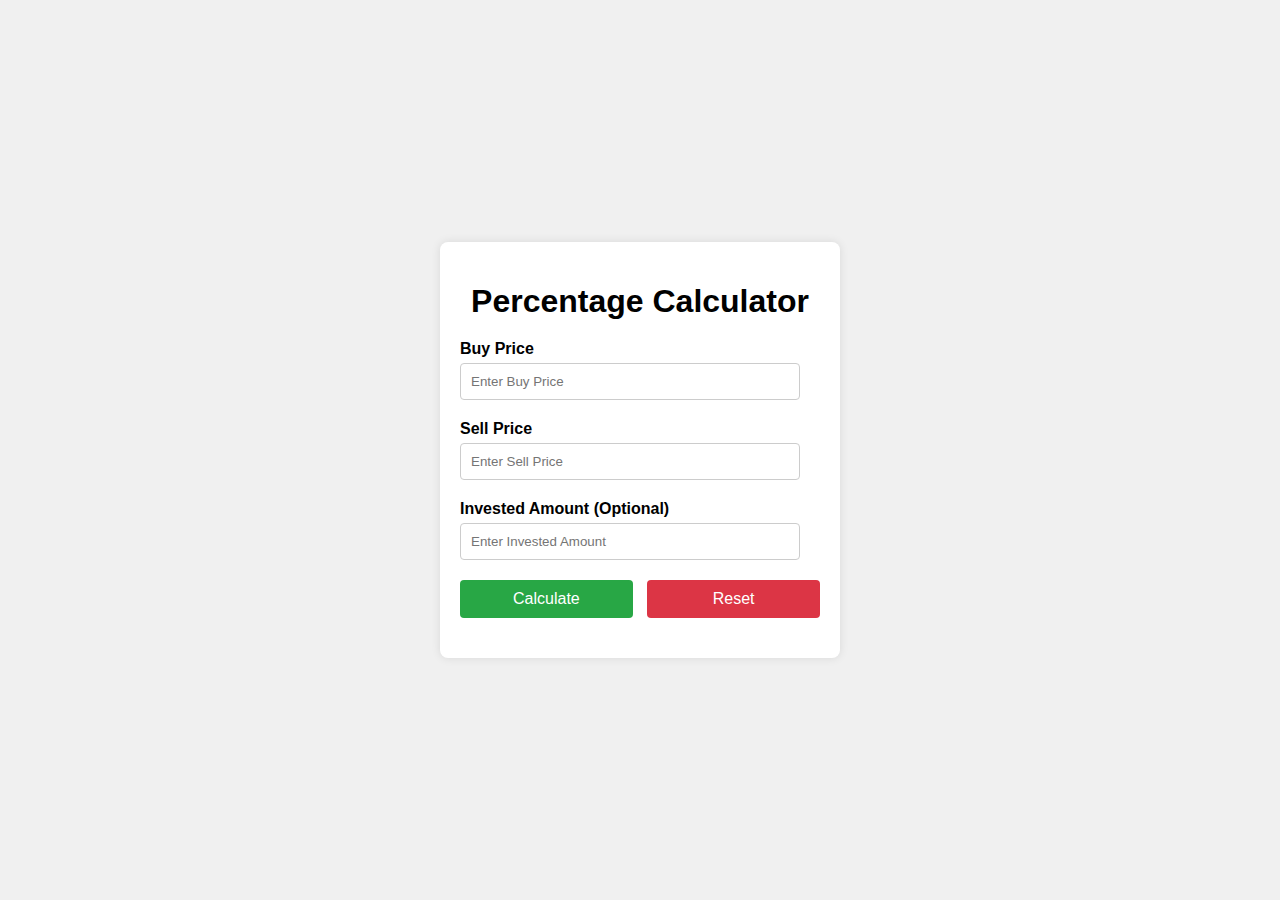
<file: index.html>
<!DOCTYPE html>
<html lang="en">

<head>
    <meta charset="UTF-8">
    <meta name="viewport" content="width=device-width, initial-scale=1.0">
    <title>Percentage Calculator</title>
    <link rel="stylesheet" href="styles.css">
    <meta name="google-adsense-account" content="ca-pub-3995696740758611">

    <link rel="apple-touch-icon" sizes="180x180" href="/apple-touch-icon.png">
    <link rel="icon" type="image/png" sizes="32x32" href="/favicon-32x32.png">
    <link rel="icon" type="image/png" sizes="16x16" href="/favicon-16x16.png">
    <link rel="manifest" href="/site.webmanifest">

    <!-- Google tag (gtag.js) -->
    <script async src="https://www.googletagmanager.com/gtag/js?id=G-607XSLJEGZ"></script>
    <script>
        window.dataLayer = window.dataLayer || [];
        function gtag() { dataLayer.push(arguments); }
        gtag('js', new Date());

        gtag('config', 'G-607XSLJEGZ');
    </script>

    <script async src="https://pagead2.googlesyndication.com/pagead/js/adsbygoogle.js?client=ca-pub-3995696740758611"
        crossorigin="anonymous"></script>
</head>

<body>

    <div class="container">
        <h1>Percentage Calculator</h1>
        <label for="buyPrice">Buy Price</label>
        <input type="number" id="buyPrice" placeholder="Enter Buy Price" required>

        <label for="sellPrice">Sell Price</label>
        <input type="number" id="sellPrice" placeholder="Enter Sell Price" required>

        <label for="investedAmount">Invested Amount (Optional)</label>
        <input type="number" id="investedAmount" placeholder="Enter Invested Amount">

        <div class="buttons">
            <button id="calculateBtn">Calculate</button>
            <button id="resetBtn">Reset</button>
        </div>

        <div class="result" id="result"></div>
    </div>

    <script src="script.js"></script>
</body>

</html>
</file>
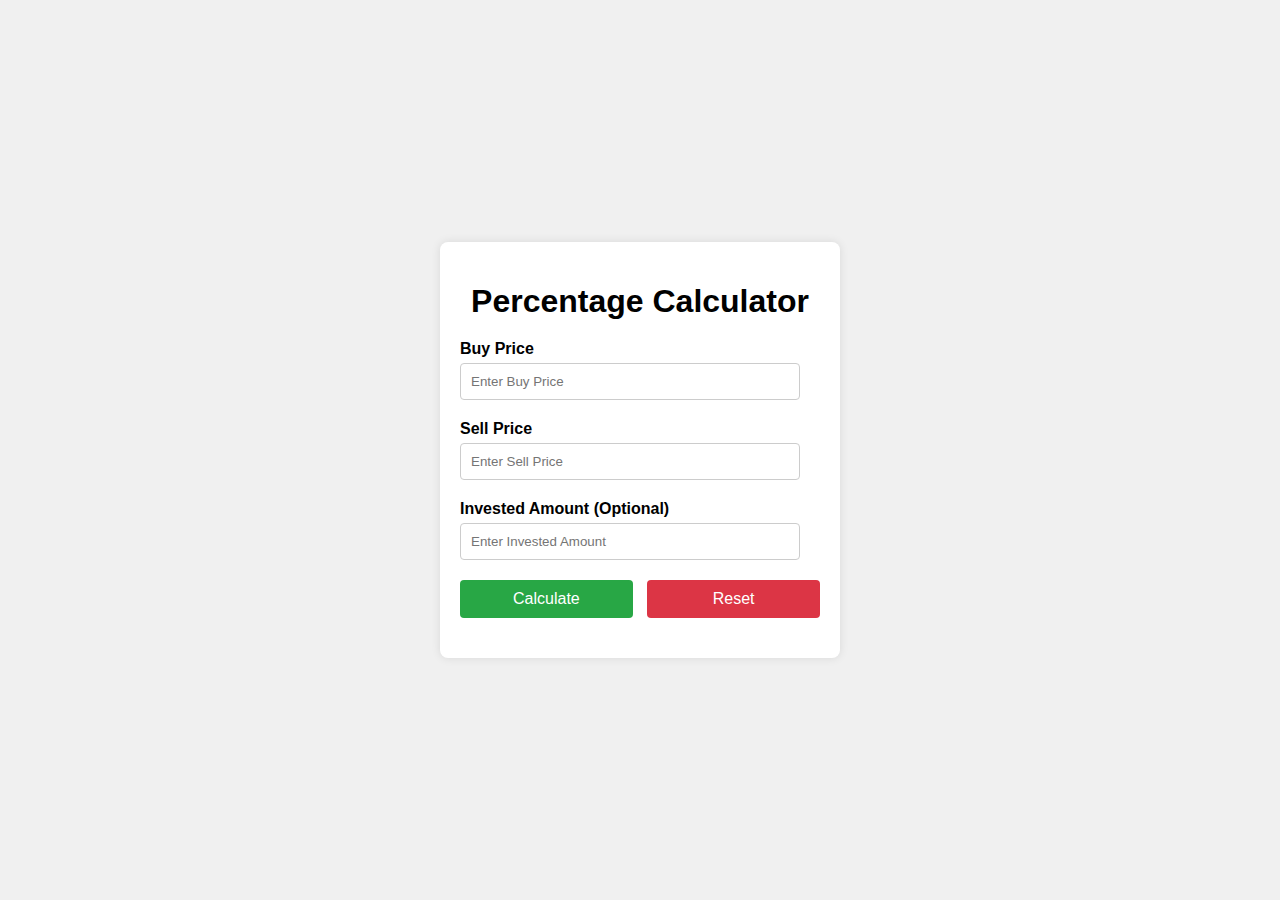
<file: main.html>
<!DOCTYPE html>
<html lang="en">

<head>
    <meta charset="UTF-8">
    <meta name="viewport" content="width=device-width, initial-scale=1.0">
    <title>Percentage Calculator</title>
    <link rel="stylesheet" href="styles.css">
</head>

<body>

    <div class="container">
        <h1>Percentage Calculator</h1>
        <label for="buyPrice">Buy Price</label>
        <input type="number" id="buyPrice" placeholder="Enter Buy Price" required>

        <label for="sellPrice">Sell Price</label>
        <input type="number" id="sellPrice" placeholder="Enter Sell Price" required>

        <label for="investedAmount">Invested Amount (Optional)</label>
        <input type="number" id="investedAmount" placeholder="Enter Invested Amount">

        <div class="buttons">
            <button id="calculateBtn">Calculate</button>
            <button id="resetBtn">Reset</button>
        </div>

        <div class="result" id="result"></div>
    </div>

    <script src="script.js"></script>
</body>

</html>
</file>
<file: styles.css>
body {
  font-family: Arial, sans-serif;
  margin: 0;
  padding: 0;
  display: flex;
  justify-content: center;
  align-items: center;
  height: 100vh;
  background-color: #f0f0f0;
  overflow: hidden; /* Prevent page scrolling */
}

.container {
  background-color: #fff;
  padding: 20px;
  border-radius: 8px;
  box-shadow: 0 0 10px rgba(0, 0, 0, 0.1);
  max-width: 400px;
  width: 100%;
  box-sizing: border-box;
}

.container h1 {
  text-align: center;
  margin-bottom: 20px;
}

.container label {
  display: block;
  margin-bottom: 5px;
  font-weight: bold;
}

.container input {
  width: calc(100% - 20px);
  padding: 10px;
  margin-bottom: 20px;
  border: 1px solid #ccc;
  border-radius: 4px;
  box-sizing: border-box;
}

.buttons {
  display: flex;
  justify-content: space-between;
}

.buttons button {
  width: 48%;
  padding: 10px;
  background-color: #28a745;
  color: #fff;
  border: none;
  border-radius: 4px;
  cursor: pointer;
  font-size: 16px;
}

.buttons button:hover {
  background-color: #218838;
}

.buttons #resetBtn {
  background-color: #dc3545;
}

.buttons #resetBtn:hover {
  background-color: #c82333;
}

.result {
  text-align: center;
  margin-top: 20px;
}

.result p {
  font-size: 18px;
  margin: 5px 0;
}

@media (max-width: 400px) {
  .container {
    padding: 15px;
  }

  .container input {
    width: calc(100% - 18px);
  }
}
</file>
